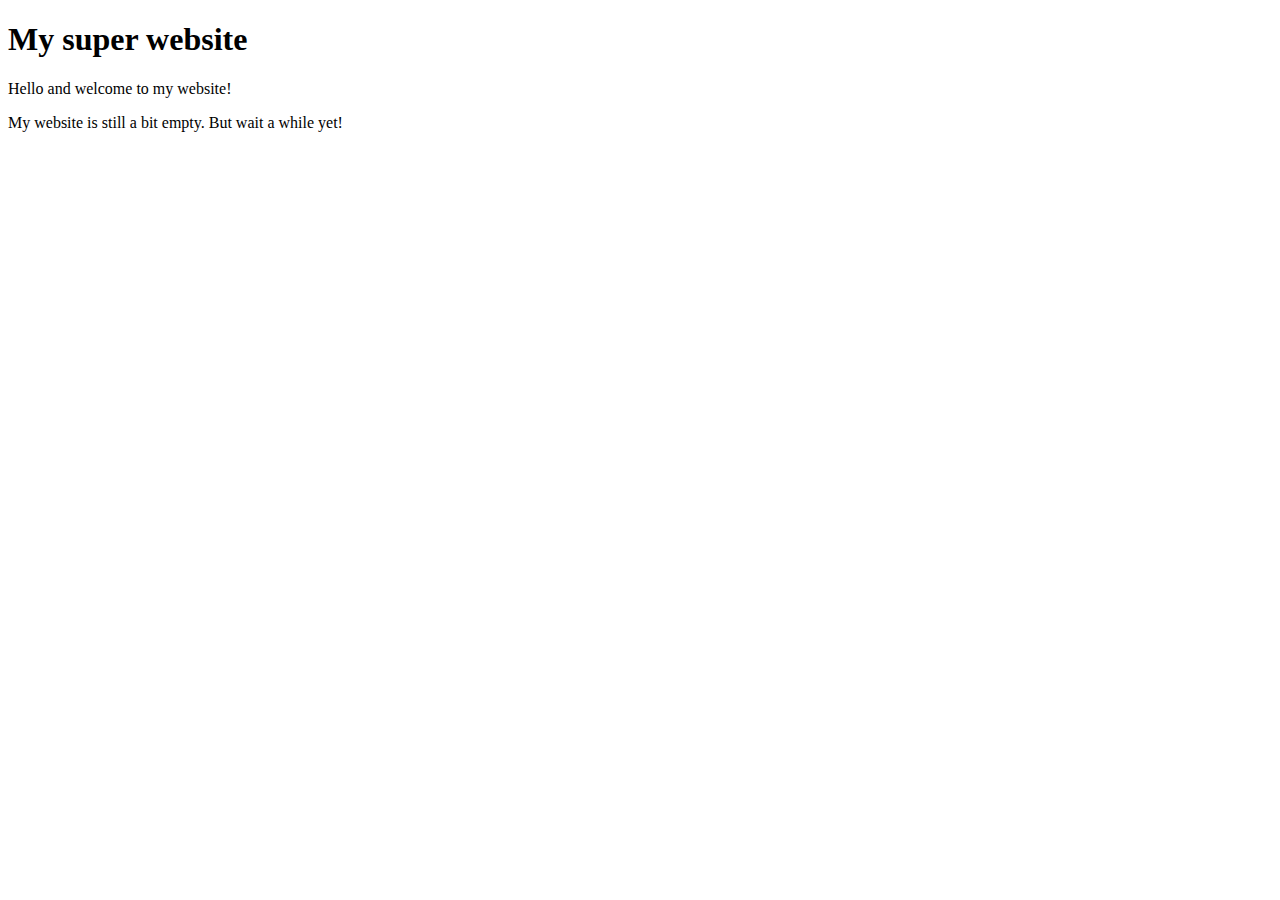
<file: Exercise-Introduction-to-CSS/Solution/index.html>
<!DOCTYPE html>
<html lang="en">
<head>
    <meta charset="UTF-8">
    <meta http-equiv="X-UA-Compatible" content="IE=edge">
    <meta name="viewport" content="width=device-width, initial-scale=1.0">
    <title>My First Page</title>
</head>
<body>
    <h1>My super website</h1>
    <p>Hello and welcome to my website!</p>
    <p>My website is still a bit empty. But wait a while yet!</p>
    
</body>
</html>
</file>
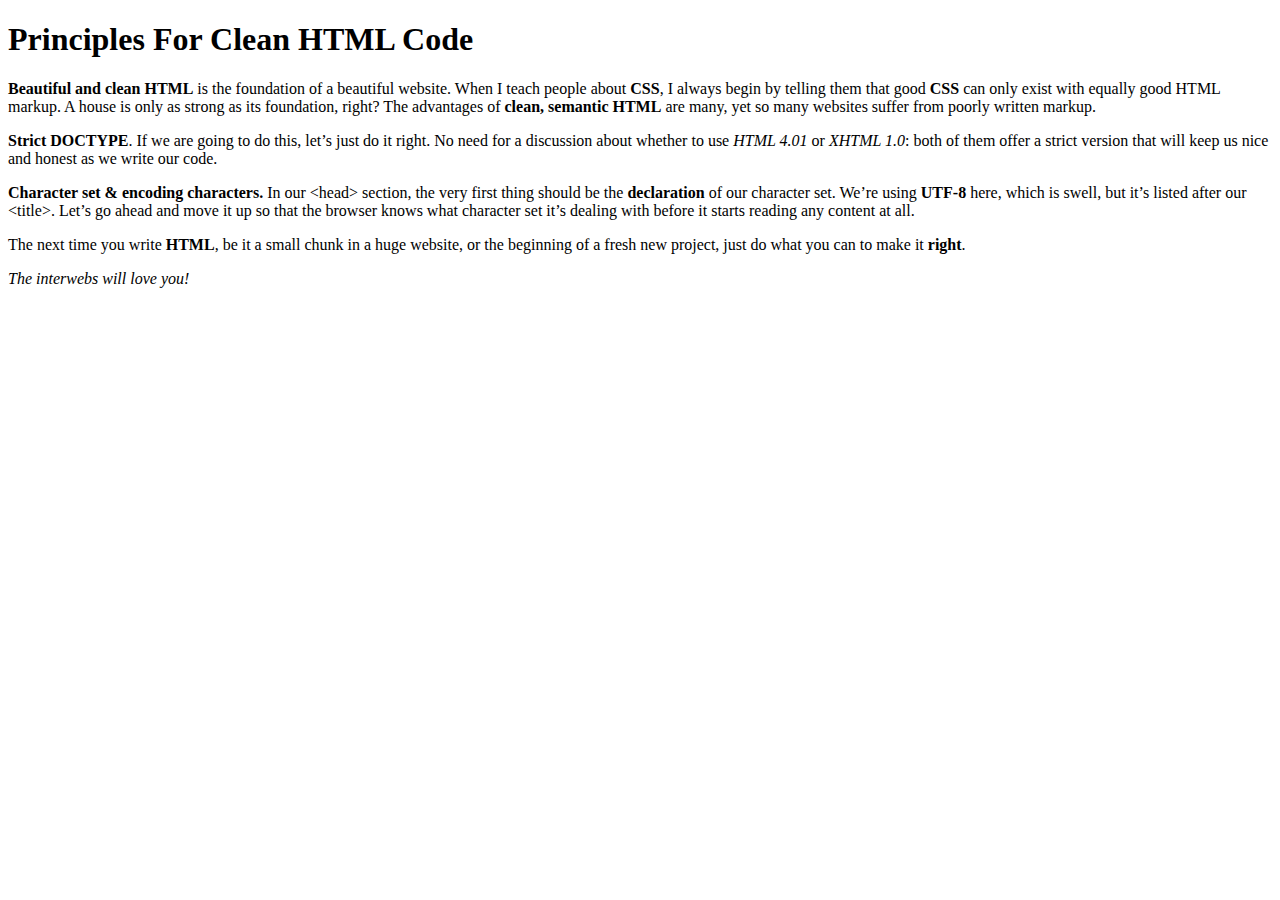
<file: Exercise-Introduction-to-HTML/L1_02_Paragraphs/Solution/index.html>
<!DOCTYPE html>
<html lang="en">

<head>
  <meta charset="UTF-8">
  <meta http-equiv="X-UA-Compatible" content="IE=edge">
  <meta name="viewport" content="width=device-width, initial-scale=1.0">
  <title>Paragraphs</title>
</head>

<body>
  <h1>Principles For Clean HTML Code</h1>
  <p><strong>Beautiful and clean HTML</strong> is the foundation of a beautiful website. When I teach people about
    <strong>CSS</strong>, I always begin by
    telling them that good <strong>CSS</strong> can only exist with equally good HTML markup. A house is only as strong
    as its
    foundation, right? The advantages of <strong>clean, semantic HTML</strong> are many, yet so many websites suffer
    from poorly written
    markup.
  </p>
  <p><strong>Strict DOCTYPE</strong>. If we are going to do this, let’s just do it right. No need for a discussion about
    whether to use
    <em>HTML 4.01</em> or <em>XHTML 1.0</em>: both of them offer a strict version that will keep us nice and honest as
    we write
    our code.
  </p>
  <p><strong>Character set & encoding characters. </strong>In our &lt;head&gt; section, the very first thing should be
    the <strong>declaration</strong> of
    our character set. We’re using <strong>UTF-8</strong> here, which
    is swell, but it’s listed after our &lt;title&gt;. Let’s go ahead and move it up so that the browser knows what
    character set it’s dealing with before it starts reading any content at all.
  </p>
  <p>The next time you write <strong>HTML</strong>, be it a small chunk in a huge website, or the beginning of a fresh
    new project, just
    do what you can to make it <strong>right</strong>.
  </p>
  <p>
    <em>The interwebs will love you!</em>
  </p>
</body>

</html>
</file>
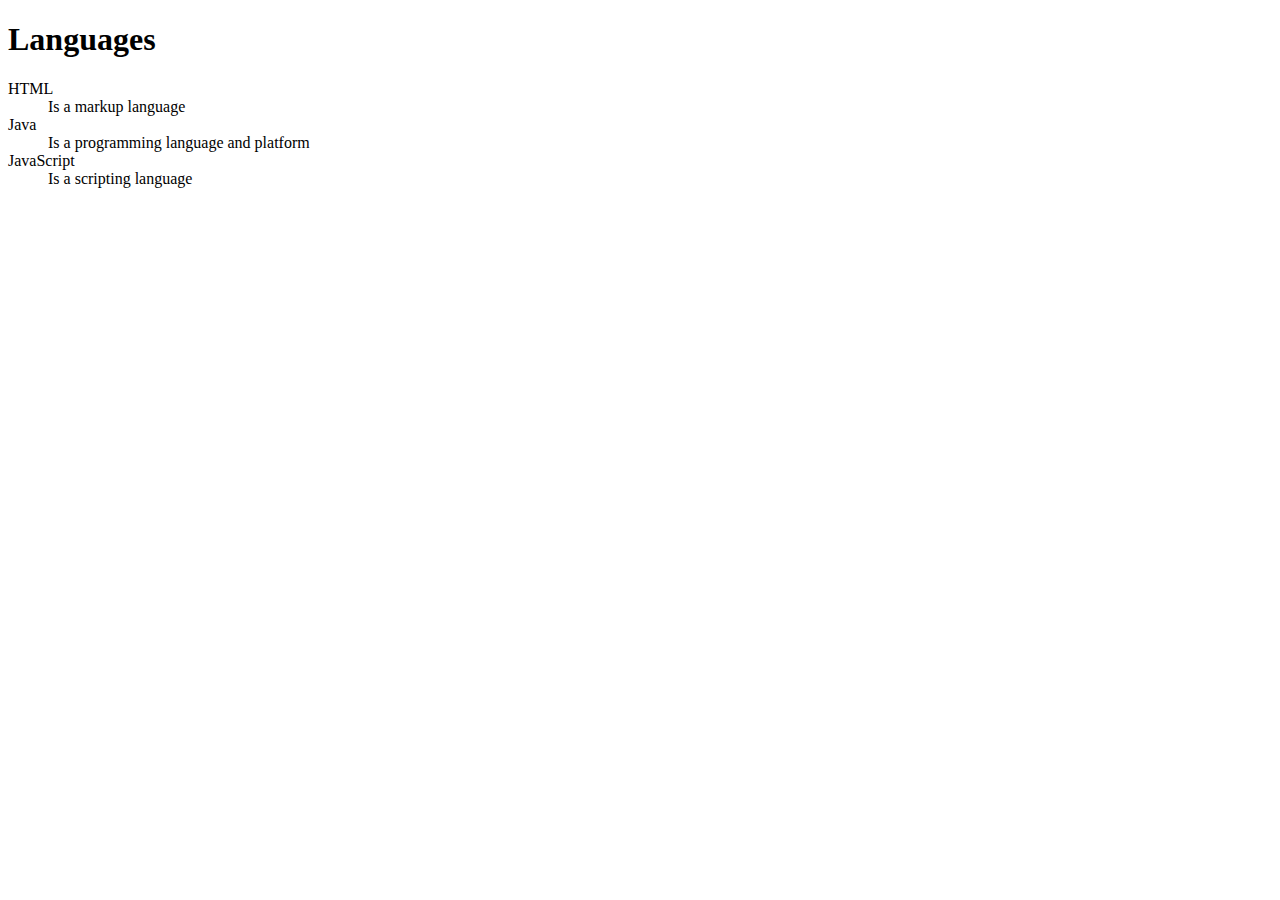
<file: Exercise-Introduction-to-HTML/L1_03_Description-List/Solution/index.html>
<!DOCTYPE html>
<html lang="en">
<head>
    <meta charset="UTF-8">
    <meta http-equiv="X-UA-Compatible" content="IE=edge">
    <meta name="viewport" content="width=device-width, initial-scale=1.0">
    <title>Description List</title>
</head>
<body>
    <h1>Languages</h1>
    <dl>
        <dt>
            HTML
            <dd>Is a markup language</dd>
        </dt>
        <dt>
            Java
            <dd>Is a programming language and platform</dd>
        </dt>
        <dt>
            JavaScript
            <dd>Is a scripting language</dd>
        </dt>

    </dl>
    
</body>
</html>
</file>
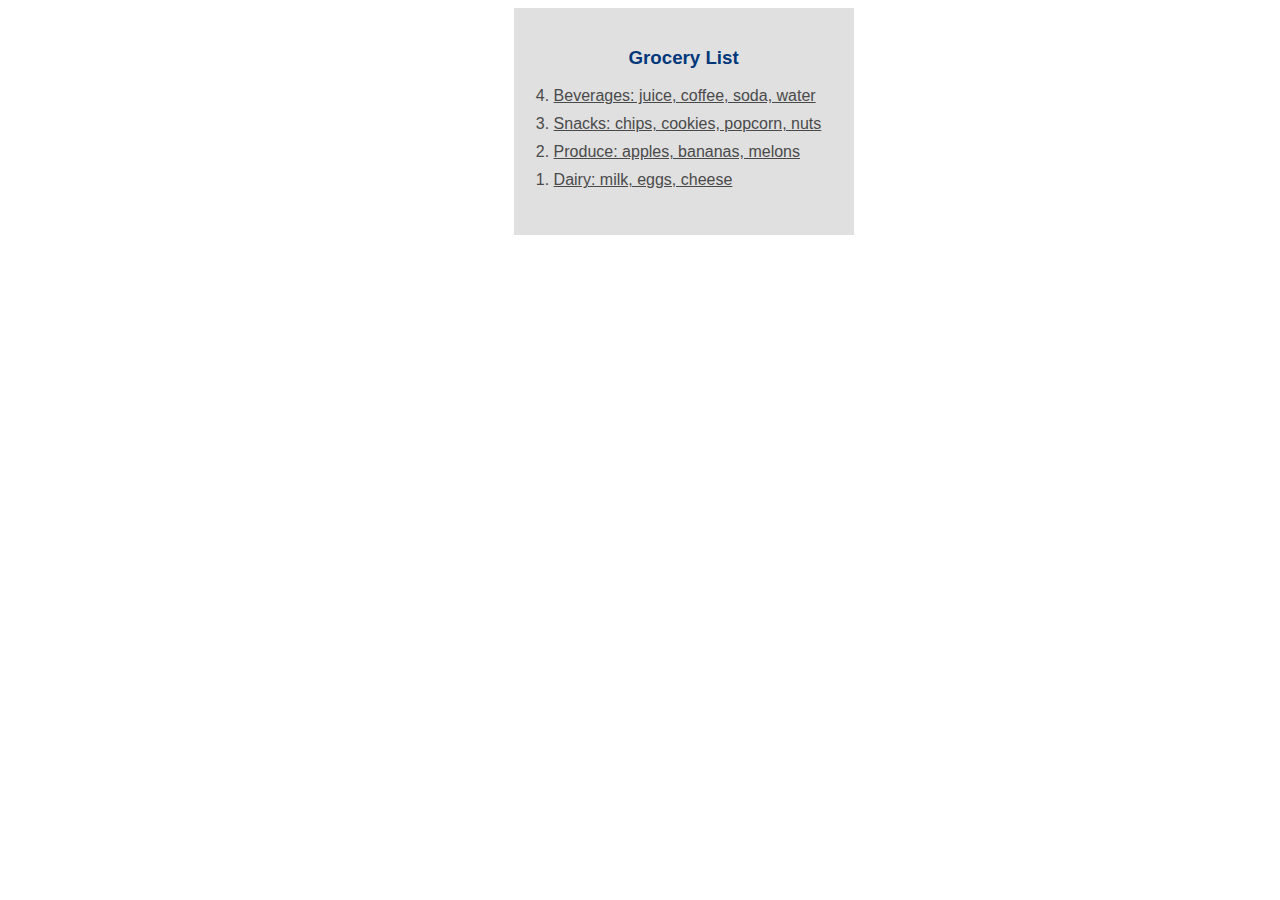
<file: Exercise-Introduction-to-HTML/L1_04_Reversed-List/Solution/index.html>
<!DOCTYPE html>
<html lang="en">
<head>
    <meta charset="UTF-8">
    <meta http-equiv="X-UA-Compatible" content="IE=edge">
    <meta name="viewport" content="width=device-width, initial-scale=1.0">
    <link rel="stylesheet" href="./style.css">
    <title>Reversed List</title>
</head>
<body>
    <section>

  
    <h3>Grocery List</h3>
    <ol reversed>
        <li>Beverages: juice, coffee, soda, water</li>
        <li>Snacks: chips, cookies, popcorn, nuts</li>
        <li>Produce: apples, bananas, melons</li>
        <li>Dairy: milk, eggs, cheese</li>
    </ol>

</section>
    
</body>
</html>
</file>
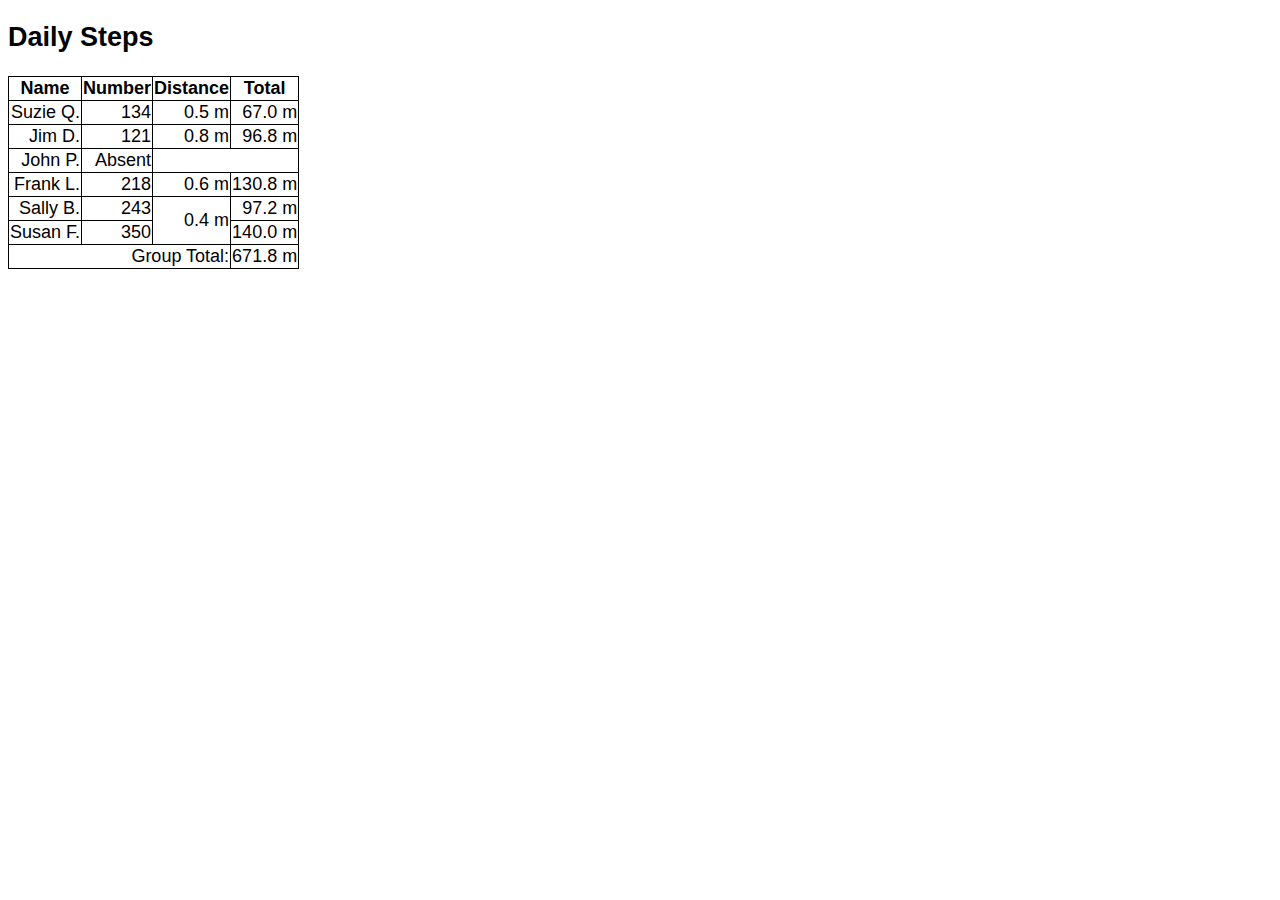
<file: Exercise-Introduction-to-HTML/L1_05_Table/Solution/index.html>
<!DOCTYPE html>
<html lang="en">

<head>
  <meta charset="UTF-8">
  <meta http-equiv="X-UA-Compatible" content="IE=edge">
  <meta name="viewport" content="width=device-width, initial-scale=1.0">
  <link rel="stylesheet" href="style.css">
  <title>Table</title>
</head>

<body>
  <h2>Daily Steps</h2>
  <table>
    <thead>
      <tr>
        <th>Name</th>
        <th>Number</th>
        <th>Distance</th>
        <th>Total</th>
      </tr>
    </thead>

    <tbody>
      <tr>
        <td>Suzie Q.</td>
        <td>134</td>
        <td>0.5 m</td>
        <td>67.0 m</td>
      </tr>
      <tr>
        <td>Jim D.</td>
        <td>121</td>
        <td>0.8 m</td>
        <td>96.8 m</td>
      </tr>
      <tr>
        <td>John P.</td>
        <td>Absent</td>
      </tr>
      <tr>
        <td>Frank L.</td>
        <td>218</td>
        <td>0.6 m</td>
        <td>130.8 m</td>
      </tr>
      <tr>
        <td>Sally B.</td>
        <td>243</td>
        <td rowspan="2">0.4 m</td>
        <td>97.2 m</td>
      </tr>
      <tr>
        <td>Susan F.</td>
        <td>350</td>
        <td>140.0 m</td>
      </tr>
    </tbody>

    <tfoot>
      <tr>
        <td colspan="3">Group Total: </td>
        <td>671.8 m</td>
      </tr>
    </tfoot>
  </table>
</body>

</html>
</file>
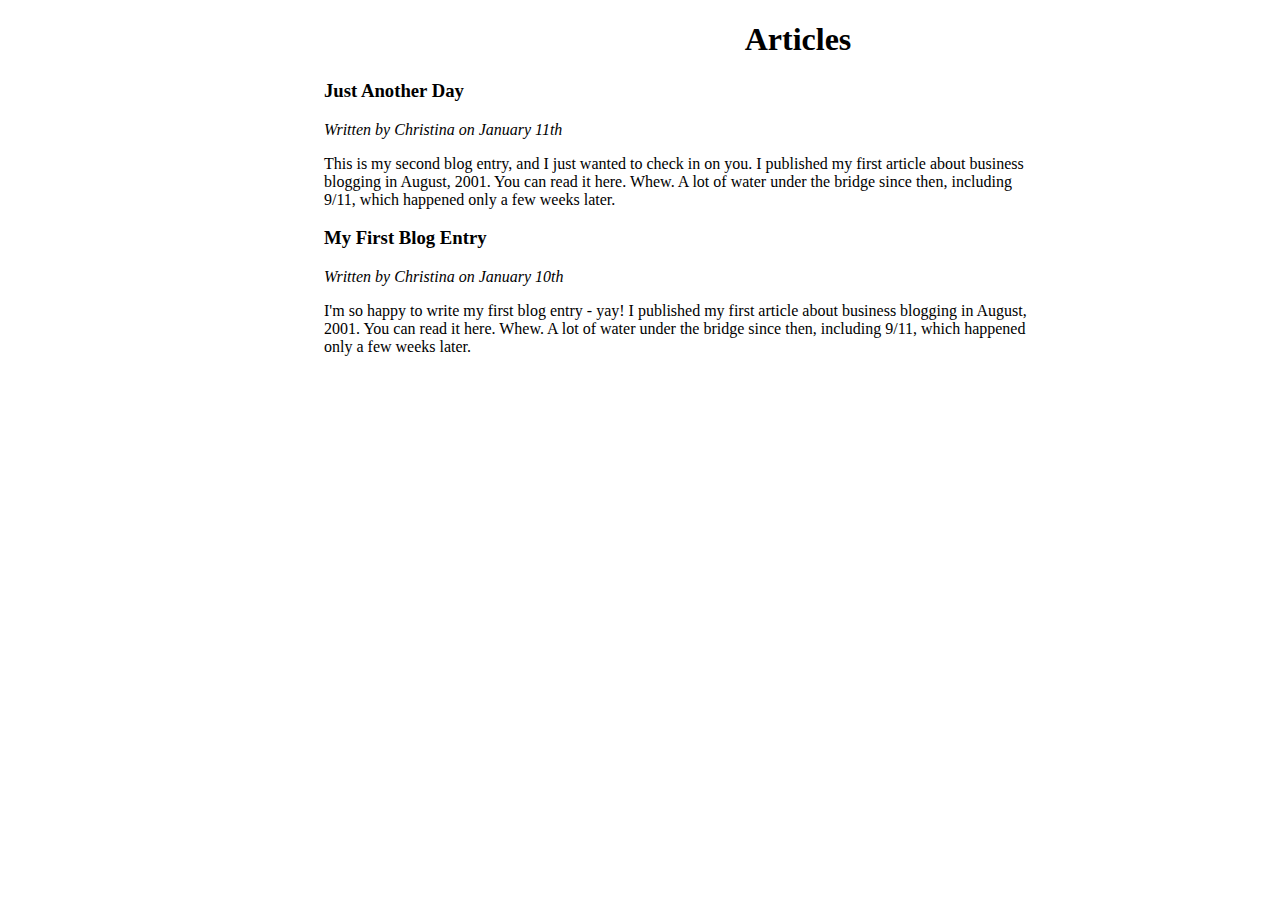
<file: Lab-Introduction-to-HTML/L1_02_Page-Content/Solution/index.html>
<!DOCTYPE html>
<html lang="en">

<head>
    <meta charset="UTF-8">
    <meta http-equiv="X-UA-Compatible" content="IE=edge">
    <meta name="viewport" content="width=device-width, initial-scale=1.0">

    <link rel="stylesheet" href="./style.css">
    <!-- to check href="./style.css">  -->

    <title>Page Content</title>
</head>

<body>
    <section>
        <h1>Articles</h1>
        <article>
            <header>
                <h3>Just Another Day</h3>
                <p>Written by Christina on January 11th</p>
            </header>
            <p> This is my second blog entry, and I just wanted to check in on you. I published my first article about
                business blogging in August, 2001. You can read it here. Whew. A lot of water under the bridge since
                then, including 9/11, which happened only a few weeks later.
            </p>
        </article>
        <article>
            <header>
                <h3>My First Blog Entry</h3>
                <p>Written by Christina on January 10th</p>
            </header>
            <p> I'm so happy to write my first blog entry - yay! I published my first article about business blogging in
                August, 2001. You can read it here. Whew. A lot of water under the bridge since then, including 9/11,
                which happened only a few weeks later.
            </p>
        </article>
    </section>

</body>

</html>
</file>
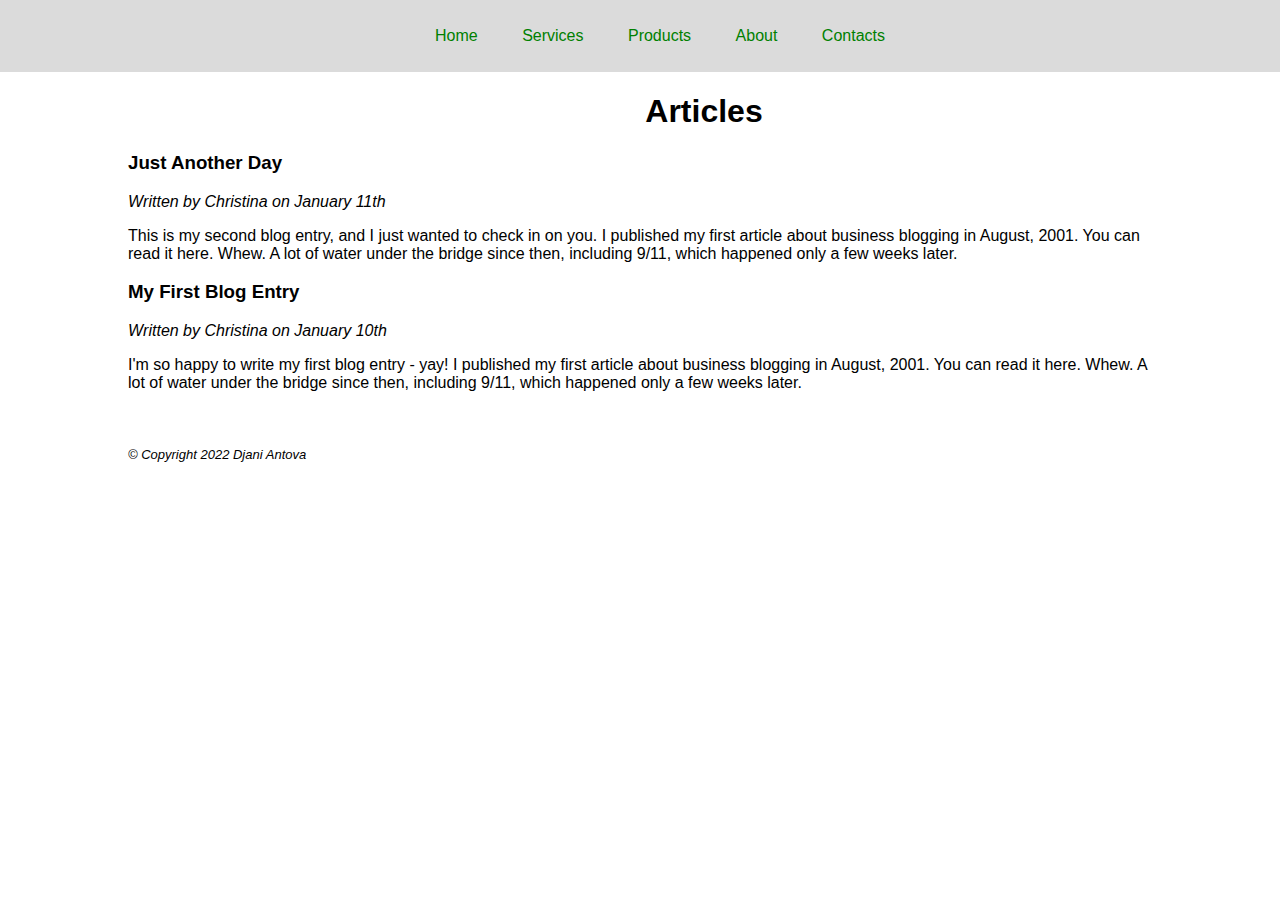
<file: Lab-Introduction-to-HTML/L1_03_Simple-Website/Solution/index.html>
<!DOCTYPE html>
<html lang="en">
<head>
    <meta charset="UTF-8">
    <meta http-equiv="X-UA-Compatible" content="IE=edge">
    <meta name="viewport" content="width=device-width, initial-scale=1.0">

    <link rel="stylesheet" href="style.css">

    <title>Simple Website</title>
</head>


<body>

    <header>
        <nav>
          <ul>
            <li><a href="#">Home</a></li>
            <li><a href="#">Services</a></li>
            <li><a href="#">Products</a></li>
            <li><a href="#">About</a></li>
            <li><a href="#">Contacts</a></li>
          </ul>
        </nav>
      </header>

      <main>
        <section>
            <h1>Articles</h1>
            <article>
                <header>
                    <h3>Just Another Day</h3>
                    <p>Written by Christina on January 11th</p>
                </header>
                <p> This is my second blog entry, and I just wanted to check in on you. I published my first article about
                    business blogging in August, 2001. You can read it here. Whew. A lot of water under the bridge since
                    then, including 9/11, which happened only a few weeks later.
                </p>
            </article>
            <article>
                <header>
                    <h3>My First Blog Entry</h3>
                    <p>Written by Christina on January 10th</p>
                </header>
                <p> I'm so happy to write my first blog entry - yay! I published my first article about business blogging in
                    August, 2001. You can read it here. Whew. A lot of water under the bridge since then, including 9/11,
                    which happened only a few weeks later.
                </p>
            </article>
        </section>  
        <footer>
            <p>&copy; Copyright 2022 Djani Antova</p>
          </footer> 

      </main>
    
</body>
</html>
</file>
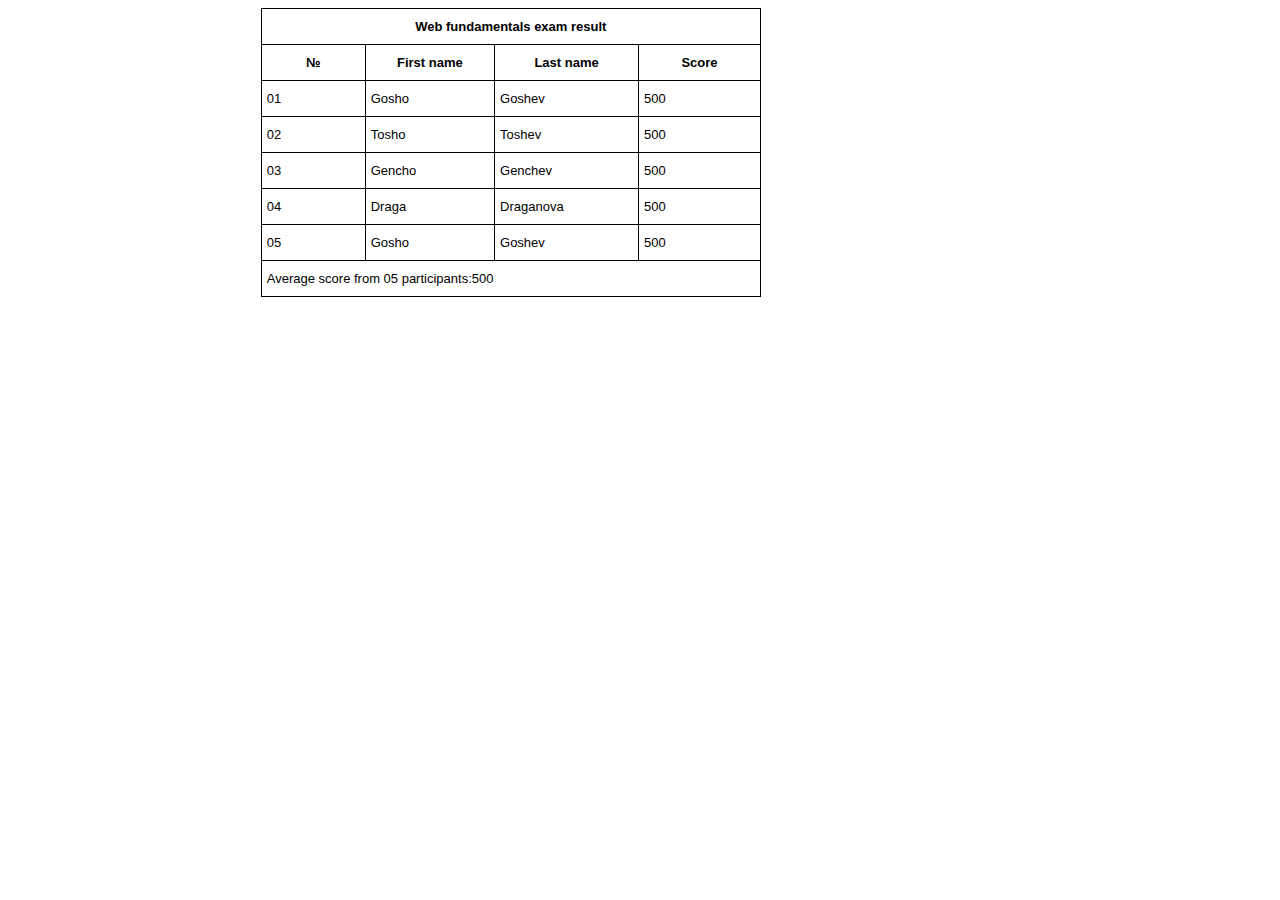
<file: Lab-Introduction-to-HTML/L1_04_Exam Results/Solution/index.html>
<!DOCTYPE html>
<html lang="en">

<head>
    <meta charset="UTF-8">
    <meta http-equiv="X-UA-Compatible" content="IE=edge">
    <meta name="viewport" content="width=device-width, initial-scale=1.0">

    <link rel="stylesheet" href="style.css">
    <title>Exam Result</title>
</head>

<body>
    <section>
    <table>
        <thead>
            <tr>
                <th colspan="4">Web fundamentals exam result</th>
            </tr>
            <tr>
                <th>№</th>
                <th>First name</th>
                <th>Last name</th>
                <th>Score</th>
            </tr>

        </thead>

        <tbody>
            <tr>
                <td>01</td>
                <td>Gosho</td>
                <td>Goshev</td>
                <td>500</td>
            </tr>
            <tr>
                <td>02</td>
                <td>Tosho</td>
                <td>Toshev</td>
                <td>500</td>
            </tr>
            <tr>
                <td>03</td>
                <td>Gencho</td>
                <td>Genchev</td>
                <td>500</td>
            </tr>
            <tr>
                <td>04</td>
                <td>Draga</td>
                <td>Draganova</td>
                <td>500</td>
            </tr>
            <tr>
                <td>05</td>
                <td>Gosho</td>
                <td>Goshev</td>
                <td>500</td>
            </tr>
          
        </tbody>

        <tfoot>
            <tr>
                <td colspan="4" >Average score from 05 participants:500</td>                
            </tr>
        </tfoot>
    </table>
</section>

</body>

</html>
</file>
<file: Exercise-Introduction-to-HTML/L1_04_Reversed-List/Solution/style.css>
section {
    display: inline-block;
    background-color: rgb(224, 224, 224);
    margin-left: 40%;
    font-family: sans-serif;
  }
  
  section h3 {
    text-align: center;
    color: rgb(2, 56, 123);
    padding-top: 20px;
  }
  
  section ol li {
    text-decoration: underline;
    padding-bottom: 10px;
    color: rgb(74, 74, 74);
    width: 300px;
  }
  
  section ol {
    padding-bottom: 20px;
  }
</file>
<file: Exercise-Introduction-to-HTML/L1_05_Table/Solution/style.css>
body {
    font-family:-apple-system, BlinkMacSystemFont, 'Segoe UI', Roboto, Oxygen, Ubuntu, Cantarell, 'Open Sans', 'Helvetica Neue', sans-serif;
    font-size: large;
  }
  
  table, th, td {
    border: 1px solid black;
    border-collapse: collapse;
  }
  table th {
    text-align: center;
  }
  table td{
    text-align: right;
  }
</file>
<file: Lab-Introduction-to-HTML/L1_02_Page-Content/Solution/style.css>
h1 {
    text-align: center;
}

section {
    padding-left: 25%;
}

section header p {
    font-style: italic;
}

section article p {
    padding-right: 25%;
}
</file>
<file: Lab-Introduction-to-HTML/L1_03_Simple-Website/Solution/style.css>
body {
    margin: 0px;
    font-family: sans-serif;
  }
  
  nav {
    padding: 1px;
    background-color: rgb(219, 219, 219);
  }
  
  nav ul {
    text-align: center;
  }
  
  nav ul li {
    display: inline-block;
    padding-top: 10px;
    padding-bottom: 10px;
  }
  
  nav ul li a {
    text-decoration: none;
    color: green;
    margin: 20px;
  }
  
  nav ul li:hover {
    background-color: green;
    border-radius: 10px;
  }
  
  a:hover {
    color: white;
  }
section h1 {
    text-align: center;
}

section {
    padding-left: 10%;
}

section header p {
    font-style: italic;
}

section article p {
    padding-right: 10%;
}
footer {
  padding-left: 10%;
  text-decoration: none;
  font-size: small;
  font-style: italic;
  padding-top: 2%;

}
</file>
<file: Lab-Introduction-to-HTML/L1_04_Exam Results/Solution/style.css>
body {
    font-family:Arial, Helvetica, sans-serif;
    font-size:small;
   
  }
  
  table, th, td {
    border: 1px solid black;
    border-collapse: collapse;
    width: 500px;
    height: 25px;
    text-align: left;
    margin-left: 20%;
    padding: 1%;
  }
  th {
    text-align: center;
  }
</file>
